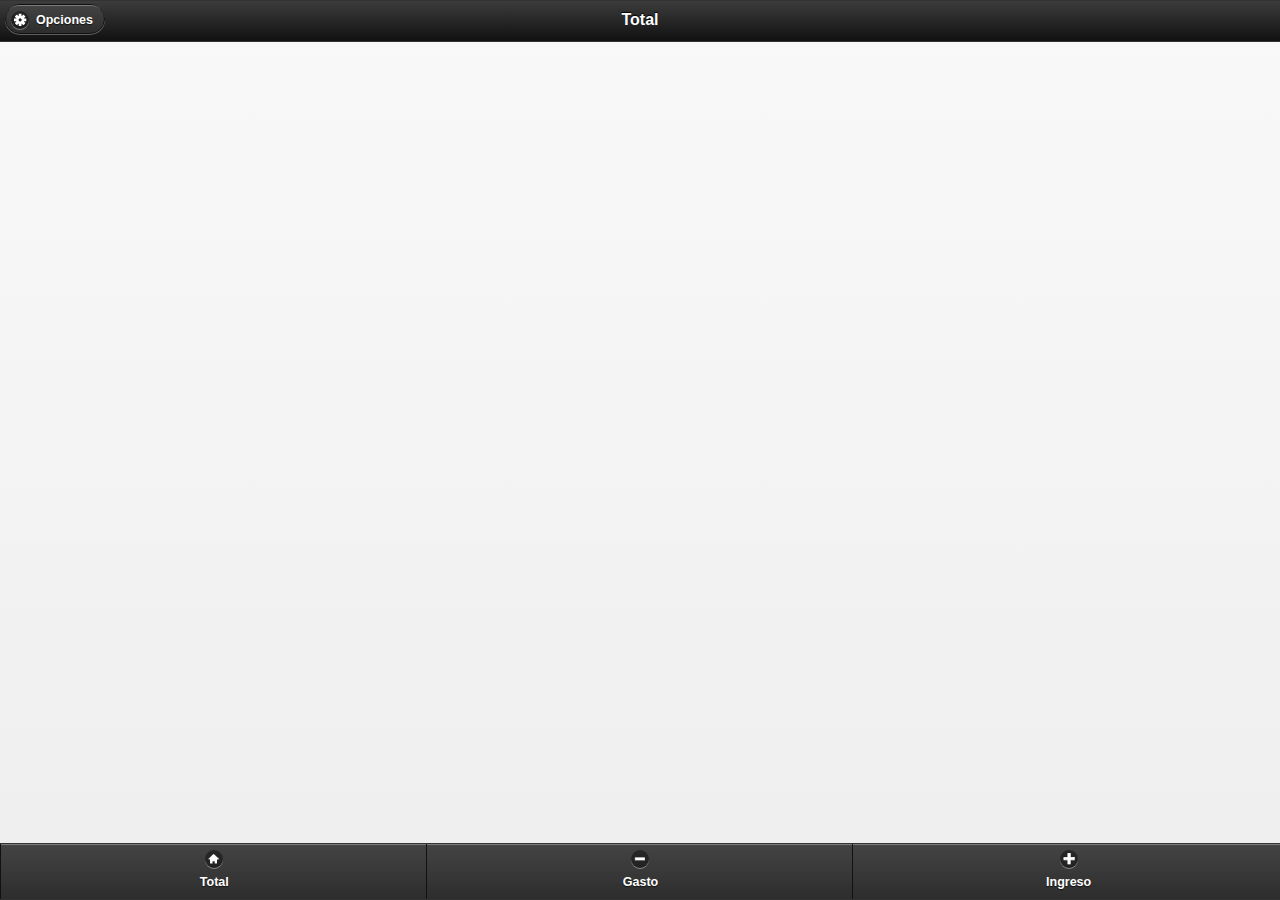
<file: assets/www/index.html>
<!DOCTYPE HTML>
<html>
	<head>
		<title>Spender</title>
		<meta charset="utf-8" />
		<meta name="viewport" content="width=device-width, initial-scale=1">
		<script type="text/javascript" charset="utf-8" src="cordova-2.0.0.js"></script>
		<link rel="stylesheet" href="themes/jquery.mobile-1.1.1.css" />
    <script type="text/javascript" src="currency.js"></script>
  	<script src="jquery.min.js"></script> 
  	<script src="jquery.mobile-1.1.1.js"></script>
  	<script type="text/javascript">
  			var html5rocks = {};
  			html5rocks.webdb = {};

  			html5rocks.webdb.db = null;

  			html5rocks.webdb.open = function() {
  				var dbSize = 5 * 1024 * 1024; // Son 5MB, obvio.
  				html5rocks.webdb.db = openDatabase("cash", "1.0", "Cash Manager", dbSize);
  			}

  			html5rocks.webdb.onError = function(tx, e) {
  				alert("Ocurrio un error: " + e.message);
  			}

  			html5rocks.webdb.onSuccess = function(tx, r) {
  				html5rocks.webdb.getAllItems();
  			}

  			html5rocks.webdb.createTable = function() {
  				var db = html5rocks.webdb.db;
  				db.transaction(function(tx) {
  					tx.executeSql("CREATE TABLE IF NOT EXISTS cash (id INTEGER PRIMARY KEY ASC, usuario VARCHAR(50), total LONG)", []);
  					tx.executeSql("CREATE TABLE IF NOT EXISTS tipos (id INTEGER PRIMARY KEY ASC, descripcion VARCHAR(50))", []);
  					tx.executeSql("CREATE TABLE IF NOT EXISTS salidas (id INTEGER PRIMARY KEY ASC, tipo INTEGER, monto LONG, fecha TEXT)", []);
  					tx.executeSql("CREATE TABLE IF NOT EXISTS entradas (id INTEGER PRIMARY KEY ASC, tipo INTEGER, monto LONG, fecha TEXT)", []);
            tx.executeSql("INSERT INTO cash (id, usuario, total) VALUES (1, 'Unknow', 0)", []);
            tx.executeSql("INSERT INTO tipos (id, descripcion) VALUES (1, 'Comida')", []);
            tx.executeSql("INSERT INTO tipos (id, descripcion) VALUES (2, 'Transporte')", []);
            tx.executeSql("INSERT INTO tipos (id, descripcion) VALUES (3, 'Bebida')", []);
            tx.executeSql("INSERT INTO tipos (id, descripcion) VALUES (4, 'Materiales')", []);
            tx.executeSql("INSERT INTO tipos (id, descripcion) VALUES (5, 'Ocio')", []);
  					tx.executeSql("INSERT INTO tipos (id, descripcion) VALUES (6, 'Servicio')", []);
  				});
  			}

        html5rocks.webdb.getAllItems = function() {
          var db = html5rocks.webdb.db;
          db.transaction(function(tx) {
            tx.executeSql("SELECT * FROM cash LIMIT 1", [], loadItems, html5rocks.webdb.onError);
          });
        }

        function loadItems(tx, rs) {
          var Items = document.getElementById("items");
          Items.innerHTML = '<h4>Nombre: </h4><h3>' + rs.rows.item(0).usuario + '</h3><h4>Dinero Total: </h4><h1>$ ' + currency(rs.rows.item(0).total, 2, '.') + '</h1>';

        }

        function init() {
          html5rocks.webdb.open();
          html5rocks.webdb.createTable();
          html5rocks.webdb.getAllItems();
        }

  		</script>
	</head>
	<body onLoad="init();">
		<div data-role="page">
			<div data-role="header" data-id="head1" data-position="fixed">
				<h1>Total</h1>
				<a href="options.html" data-role="button" data-icon="gear" data-transition="slidedown" data-ajax="false">Opciones</a>
			</div>
			<div data-role="content">	
        <div id="items" style="text-align:center;"></div>
			</div><!-- /content -->
			<div data-role="footer" data-id="head2" data-position="fixed">
				<div data-role="navbar">
					<ul>
						<li><a href="index.html" data-icon="home" data-ajax="false">Total</a></li>
						<li><a href="spend.html" data-icon="minus" data-ajax="false">Gasto</a></li>
						<li><a href="in.html" data-icon="plus" data-ajax="false">Ingreso</a></li>
					</ul>
				</div>
			</div>
		</div>
	</body>
</html>
</file>
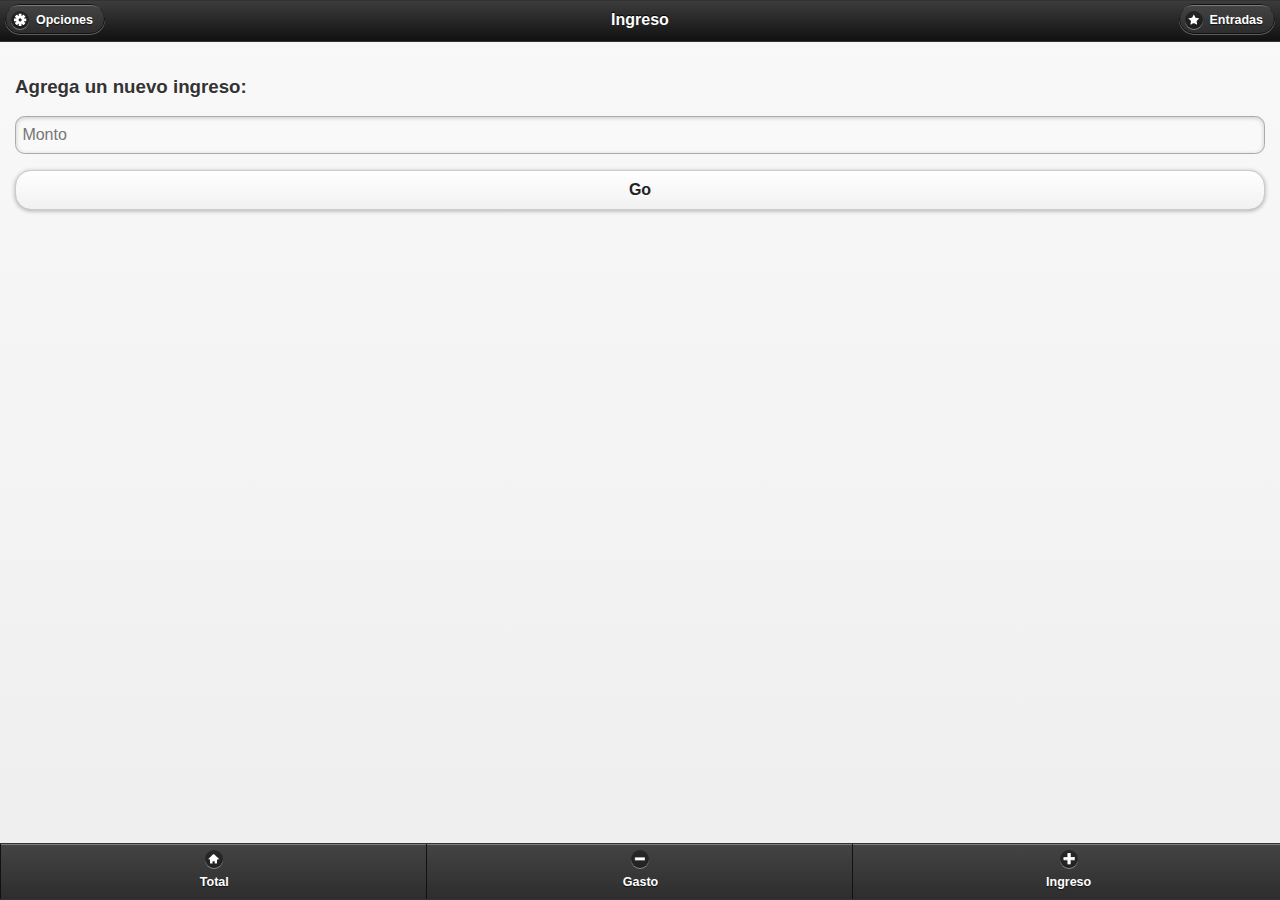
<file: assets/www/in.html>
<!DOCTYPE HTML>
<html>
	<head>
		<title>Spender</title>
		<meta charset="utf-8" />
		<meta name="viewport" content="width=device-width, initial-scale=1">
    <script type="text/javascript" charset="utf-8" src="cordova-2.0.0.js"></script>
		<link rel="stylesheet" href="themes/jquery.mobile-1.1.1.css" />
  		<script src="jquery.min.js"></script> 
  		<script src="jquery.mobile-1.1.1.js"></script>
  		<script type="text/javascript">
  			var html5rocks = {};
  			html5rocks.webdb = {};

  			html5rocks.webdb.db = null;

  			html5rocks.webdb.open = function() {
  				var dbSize = 5 * 1024 * 1024; // Son 5MB, obvio.
  				html5rocks.webdb.db = openDatabase("cash", "1.0", "Cash Manager", dbSize);
  			}

  			html5rocks.webdb.onError = function(tx, e) {
  				alert("Ocurrio un error: " + e.message);
  			}

  			html5rocks.webdb.onSuccess = function(tx, r) {
          var db = html5rocks.webdb.db;
          db.transaction(function(tx) {
            tx.executeSql("UPDATE cash SET total=total+" + $('#monto').val() + " WHERE id=1", [], resetForm, html5rocks.webdb.onError);
          });
  			}

  			html5rocks.webdb.addSalidas = function(monto) {
  				var db = html5rocks.webdb.db;
  				db.transaction(function(tx){
  					var fecha = new Date();
  					var textFecha = fecha.getDate() + "/" + getMonthText(fecha.getMonth()) + "/" + fecha.getFullYear();
  					tx.executeSql("INSERT INTO entradas (monto, fecha) VALUES (?, ?)", 
              [monto, textFecha], 
              html5rocks.webdb.onSuccess(), 
              html5rocks.webdb.onError);
  				});
  			}

        function resetForm() {
          $('#plus_form').each (function(){
            this.reset();
          });
        }

  			function init() {
          html5rocks.webdb.open();
          html5rocks.webdb.getTiposItems();
        }

        $(document).ready(function() {
        	$('#plus_form').submit(function() {
        		if ($('#monto').val() != "") {
              if (!isNaN($('#monto').val())) {
                html5rocks.webdb.addSalidas($('#monto').val());
              }else{
                alert("No escribio un numero.");
              }
        		}else{
        			alert("No escribio el monto.");
        		}
						return false;
					}); 
        });

        function getMonthText(n){
  				var textomes = new Array(12);
  				textomes[0] = "ENE";
  				textomes[1] = "FEB";
  				textomes[2] = "MAR";
  				textomes[3] = "ABR";
  				textomes[4] = "MAY";
  				textomes[5] = "JUN";
  				textomes[6] = "JUL";
  				textomes[7] = "AGO";
  				textomes[8] = "SEP";
  				textomes[9] = "OCT";
  				textomes[10] = "NOV";
  				textomes[11] = "DIC";
  				return textomes[n];
  			}

  		</script>
	</head>
	<body onLoad="init();">
		<div data-role="page">
			<div data-role="header" data-id="head1" data-position="fixed">
				<h1>Ingreso</h1>
        <a href="options.html" data-role="button" data-icon="gear" data-ajax="false">Opciones</a>
				<a href="listEntrada.html" data-role="button" data-icon="star" data-ajax="false">Entradas</a>
			</div>
			<div data-role="content">
				<h3>Agrega un nuevo ingreso:</h3>
				<form method="get" id="plus_form">
					<div data-role="fieldcontain" class="ui-hide-label">
						<label for="monto">Monto:</label>
						<input type="text" name="monto" id="monto" value="" placeholder="Monto"/>
					</div>
					<input type="submit" id="btnPlus" value="Go" />
				</form>
			</div><!-- /content -->
			<div data-role="footer" data-id="head2" data-position="fixed">
				<div data-role="navbar">
					<ul>
						<li><a href="index.html" data-icon="home" data-ajax="false">Total</a></li>
						<li><a href="spend.html" data-icon="minus" data-ajax="false">Gasto</a></li>
						<li><a href="in.html" data-icon="plus" data-ajax="false">Ingreso</a></li>
					</ul>
				</div>
			</div>
		</div>
	</body>
</html>
</file>
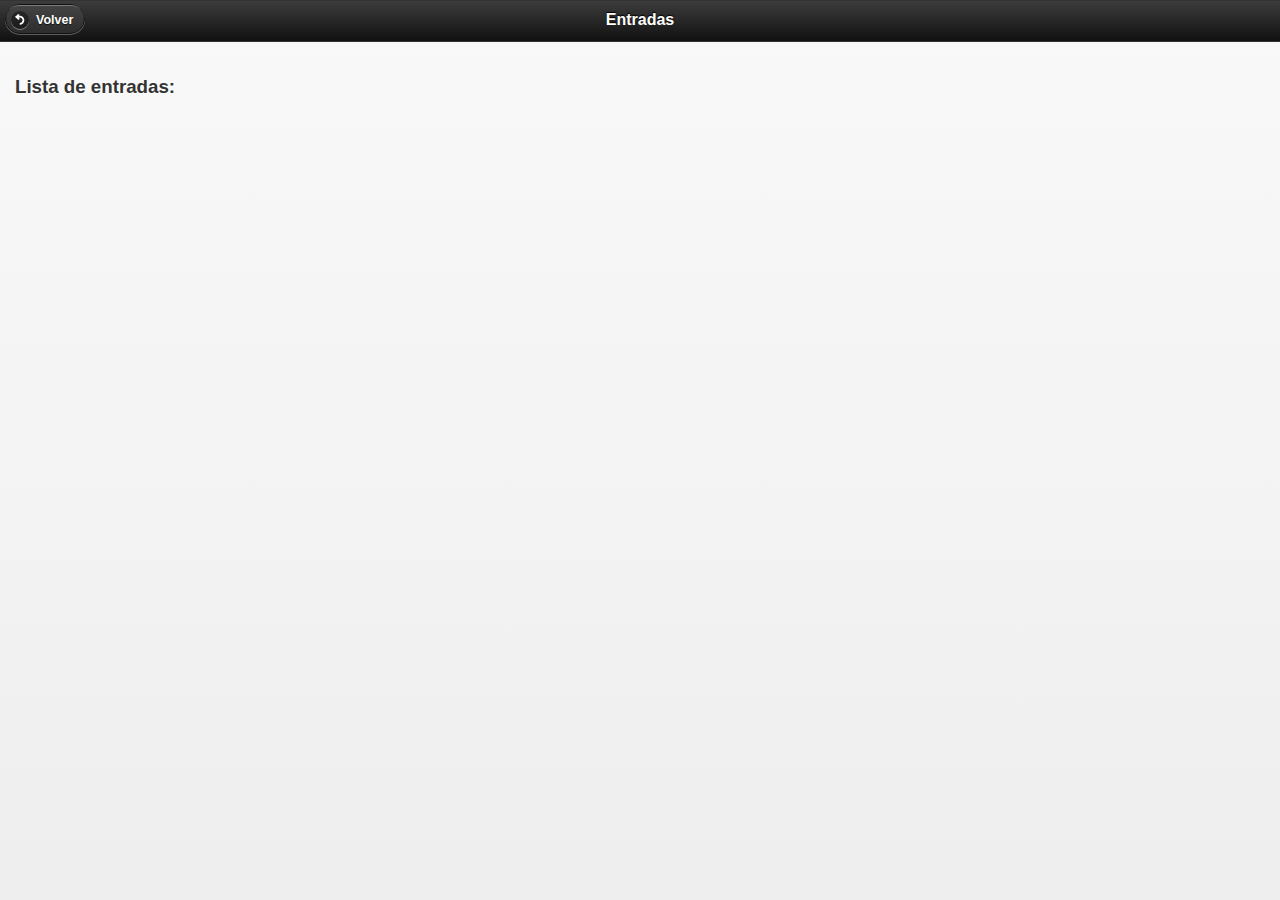
<file: assets/www/listEntrada.html>
<!DOCTYPE HTML>
<html>
	<head>
		<title>Spender</title>
		<meta charset="utf-8" />
		<meta name="viewport" content="width=device-width, initial-scale=1">
		<script type="text/javascript" charset="utf-8" src="cordova-2.0.0.js"></script>
		<link rel="stylesheet" href="themes/jquery.mobile-1.1.1.css" />
  		<script src="jquery.min.js"></script> 
      <script type="text/javascript" src="currency.js"></script>
  		<script src="jquery.mobile-1.1.1.js"></script>
  		<script type="text/javascript">
  			var html5rocks = {};
  			html5rocks.webdb = {};

  			html5rocks.webdb.db = null;

  			html5rocks.webdb.open = function() {
  				var dbSize = 5 * 1024 * 1024; // Son 5MB, obvio.
  				html5rocks.webdb.db = openDatabase("cash", "1.0", "Cash Manager", dbSize);
  			}

  			html5rocks.webdb.onError = function(tx, e) {
  				alert("Ocurrio un error: " + e.message);
  			}

  			html5rocks.webdb.getLoadItems = function() {
          var db = html5rocks.webdb.db;
          db.transaction(function(tx) {
            tx.executeSql("SELECT id, monto, fecha FROM entradas ORDER BY id DESC", [], loadItems, html5rocks.webdb.onError);
          });
        }

        function loadItems(tx, rs) {
          var contenido = "";
        	for (var i = 0; i < rs.rows.length; i++) {
            contenido = contenido + '<div class="ui-grid-a"><div class="ui-block-a">$ ' + currency(rs.rows.item(i).monto, 2, '.') + '</div><div class="ui-block-b">' + rs.rows.item(i).fecha + '</div></div><hr />';
        	}
          $('#entradasItems').html(contenido);

        }

  			function init() {
          html5rocks.webdb.open();
          html5rocks.webdb.getLoadItems();
        }

  		</script>
	</head>
	<body onLoad="init();">
		<div data-role="page">
			<div data-role="header" data-id="head1" data-position="fixed">
				<h1>Entradas</h1>
        <a href="in.html" data-role="button" data-icon="back" data-ajax="false">Volver</a>
			</div>
			<div data-role="content">
				<h3>Lista de entradas:</h3>
				<div id="entradasItems"></div>
			</div><!-- /content -->
		</div>
	</body>
</html>
</file>
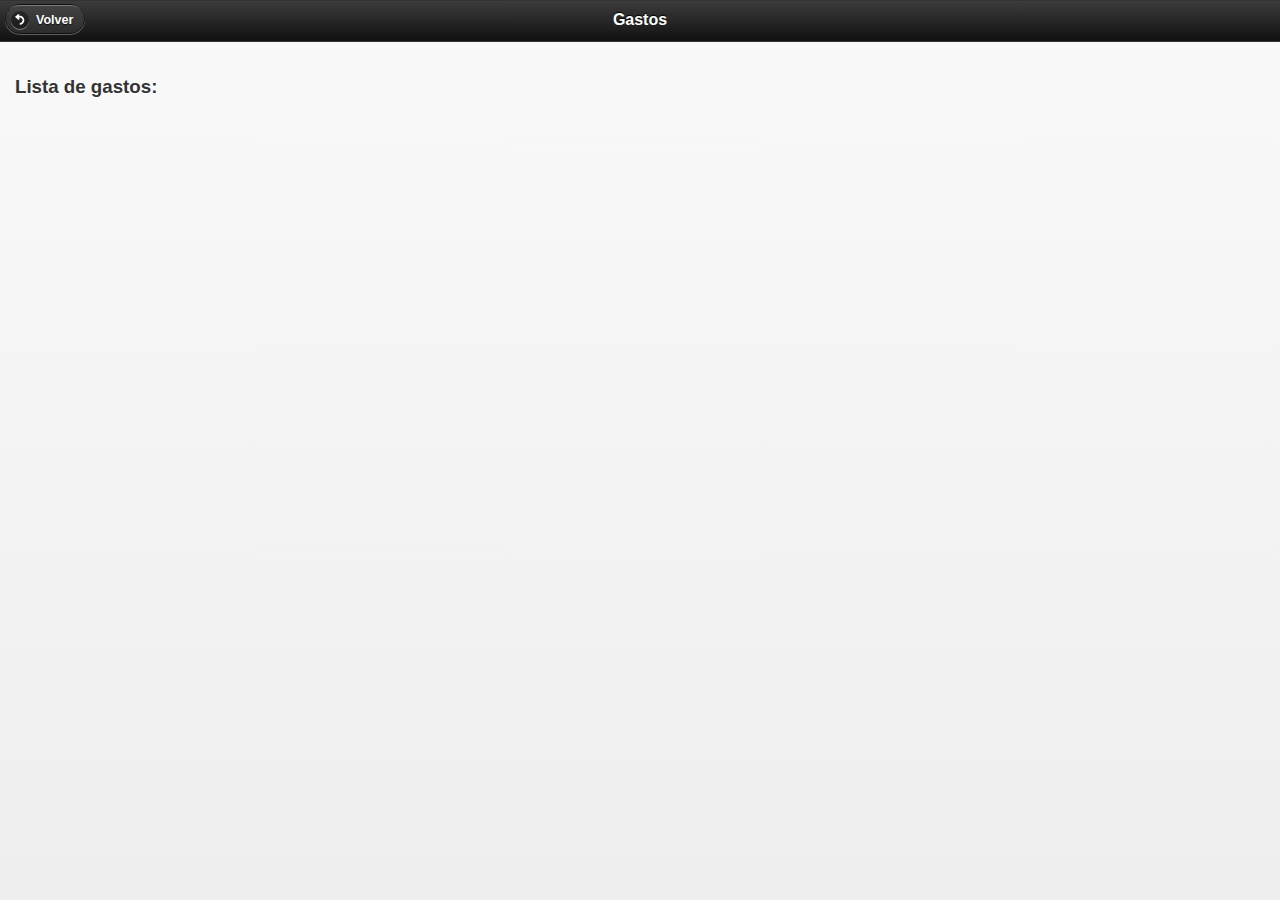
<file: assets/www/listSalida.html>
<!DOCTYPE HTML>
<html>
	<head>
		<title>Spender</title>
		<meta charset="utf-8" />
		<meta name="viewport" content="width=device-width, initial-scale=1">
		<script type="text/javascript" charset="utf-8" src="cordova-2.0.0.js"></script>
		<link rel="stylesheet" href="themes/jquery.mobile-1.1.1.css" />
  		<script src="jquery.min.js"></script> 
      <script type="text/javascript" src="currency.js"></script>
  		<script src="jquery.mobile-1.1.1.js"></script>
  		<script type="text/javascript">
  			var html5rocks = {};
  			html5rocks.webdb = {};

  			html5rocks.webdb.db = null;

  			html5rocks.webdb.open = function() {
  				var dbSize = 5 * 1024 * 1024; // Son 5MB, obvio.
  				html5rocks.webdb.db = openDatabase("cash", "1.0", "Cash Manager", dbSize);
  			}

  			html5rocks.webdb.onError = function(tx, e) {
  				alert("Ocurrio un error: " + e.message);
  			}

  			html5rocks.webdb.getLoadItems = function() {
          var db = html5rocks.webdb.db;
          db.transaction(function(tx) {
            tx.executeSql("SELECT salidas.id, salidas.monto, salidas.fecha, tipos.descripcion as tipo FROM salidas LEFT JOIN tipos ON salidas.tipo=tipos.id ORDER BY salidas.id DESC", [], loadItems, html5rocks.webdb.onError);
          });
        }

        function loadItems(tx, rs) {
          var contenido = "";
        	for (var i = 0; i < rs.rows.length; i++) {
            contenido = contenido + '<div class="ui-grid-b"><div class="ui-block-a">$ ' + currency(rs.rows.item(i).monto, 2, '.') + '</div><div class="ui-block-b">' + rs.rows.item(i).tipo + '</div><div class="ui-block-c">' + rs.rows.item(i).fecha + '</div></div><hr />';
        	}
          $('#salidasItems').html(contenido);

        }

  			function init() {
          html5rocks.webdb.open();
          html5rocks.webdb.getLoadItems();
        }

  		</script>
	</head>
	<body onLoad="init();">
		<div data-role="page">
			<div data-role="header" data-id="head1" data-position="fixed">
				<h1>Gastos</h1>
        <a href="spend.html" data-role="button" data-icon="back" data-ajax="false">Volver</a>
			</div>
			<div data-role="content">
				<h3>Lista de gastos:</h3>
				<div id="salidasItems"></div>
			</div><!-- /content -->
		</div>
	</body>
</html>
</file>
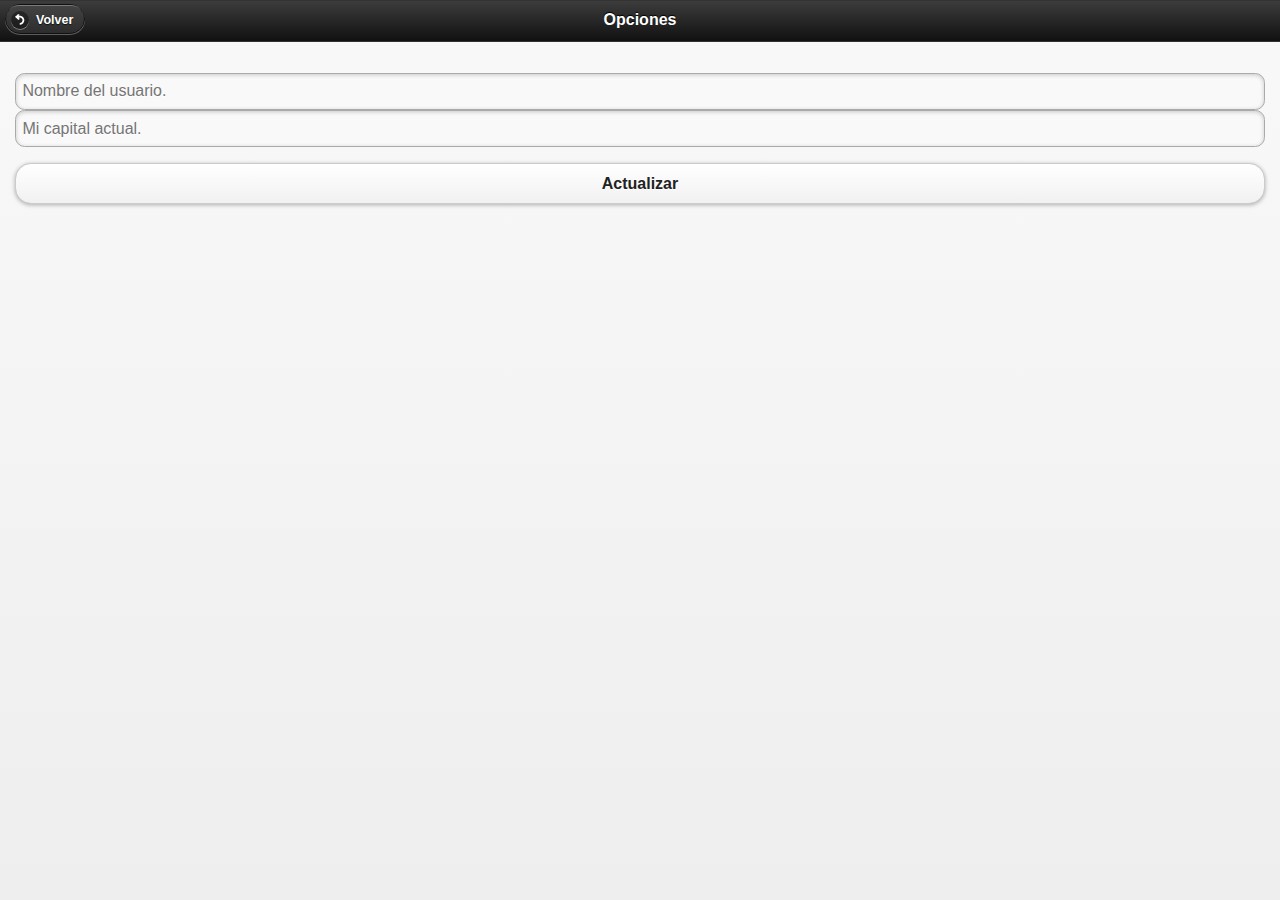
<file: assets/www/options.html>
<!DOCTYPE HTML>
<html>
	<head>
		<title>Spender</title>
		<meta charset="utf-8" />
		<meta name="viewport" content="width=device-width, initial-scale=1">
		<script type="text/javascript" charset="utf-8" src="cordova-2.0.0.js"></script>
		<link rel="stylesheet" href="themes/jquery.mobile-1.1.1.css" />
  		<script src="jquery.min.js"></script>
  		<script type="text/javascript" src="currency.js"></script>
  		<script src="jquery.mobile-1.1.1.js"></script>
  		<script type="text/javascript">
  			var html5rocks = {};
  			html5rocks.webdb = {};

  			html5rocks.webdb.db = null;

  			html5rocks.webdb.open = function() {
  				var dbSize = 5 * 1024 * 1024; // Son 5MB, obvio.
  				html5rocks.webdb.db = openDatabase("cash", "1.0", "Cash Manager", dbSize);
  			}

  			html5rocks.webdb.onError = function(tx, e) {
  				alert("Ocurrio un error: " + e.message);
  			}

  			html5rocks.webdb.onSuccess = function(tx, r) {
  				html5rocks.webdb.getAllItems();
  			}

	        html5rocks.webdb.getAllItems = function() {
	          var db = html5rocks.webdb.db;
	          db.transaction(function(tx) {
	            tx.executeSql("SELECT * FROM cash LIMIT 1", [], loadItems, html5rocks.webdb.onError);
	          });
	        }

	        html5rocks.webdb.updateConfig = function(nombre, saldo) {
  				var db = html5rocks.webdb.db;
  				db.transaction(function(tx){
  					tx.executeSql("UPDATE cash SET usuario=?, total=? WHERE id=1", 
		              [nombre, saldo], 
		              html5rocks.webdb.onSuccess(), 
		              html5rocks.webdb.onError);
  				});
  			}

	        function loadItems(tx, rs) {
	          	$('#nombre').val(rs.rows.item(0).usuario); 
	          	$('#dinero').val(currency(rs.rows.item(0).total, 2, '.'));

	        }

	         $(document).ready(function() {
	        	$('#formUpdate').submit(function() {
	        		if ($('#nombre').val() != "") {
	        			if ($('#dinero').val() != "") {
	        				if (!isNaN($('#dinero').val())) {
	        					html5rocks.webdb.updateConfig($('#nombre').val(), $('#dinero').val());
	        				}else{
								alert("No escribio un numero.");
	        				}
	        			}else{
	        				alert("No escribio el saldo.");
	        			}
	        		}else{
	        			alert("No escribio el nombre.");
	        		}
					return false;
				}); 
	        });

	        function init() {
	          html5rocks.webdb.open();
	          html5rocks.webdb.getAllItems();
	        }
  		</script>
	</head>
	<body onLoad="init();">
		<div data-role="page">
			<div data-role="header" data-id="head1" data-position="fixed">
				<h1>Opciones</h1>
				<a href="index.html" data-role="button" data-icon="back" data-ajax="false">Volver</a>
			</div>
			<div data-role="content">	
				<form id="formUpdate">
					<div data-role="fieldcontain" class="ui-hide-label">
						<label for="nombre">Nombre del usuario.</label>
						<input type="text" name="nombre" id="nombre" value="" placeholder="Nombre del usuario."/>
						<label for="dinero">Mi capital actual.</label>
						<input type="text" name="dinero" id="dinero" value="" placeholder="Mi capital actual."/>
					</div>
					<input type="submit" id="btnMinus" value="Actualizar" />
				</form>	
			</div><!-- /content -->
		</div>
	</body>
</html>
</file>
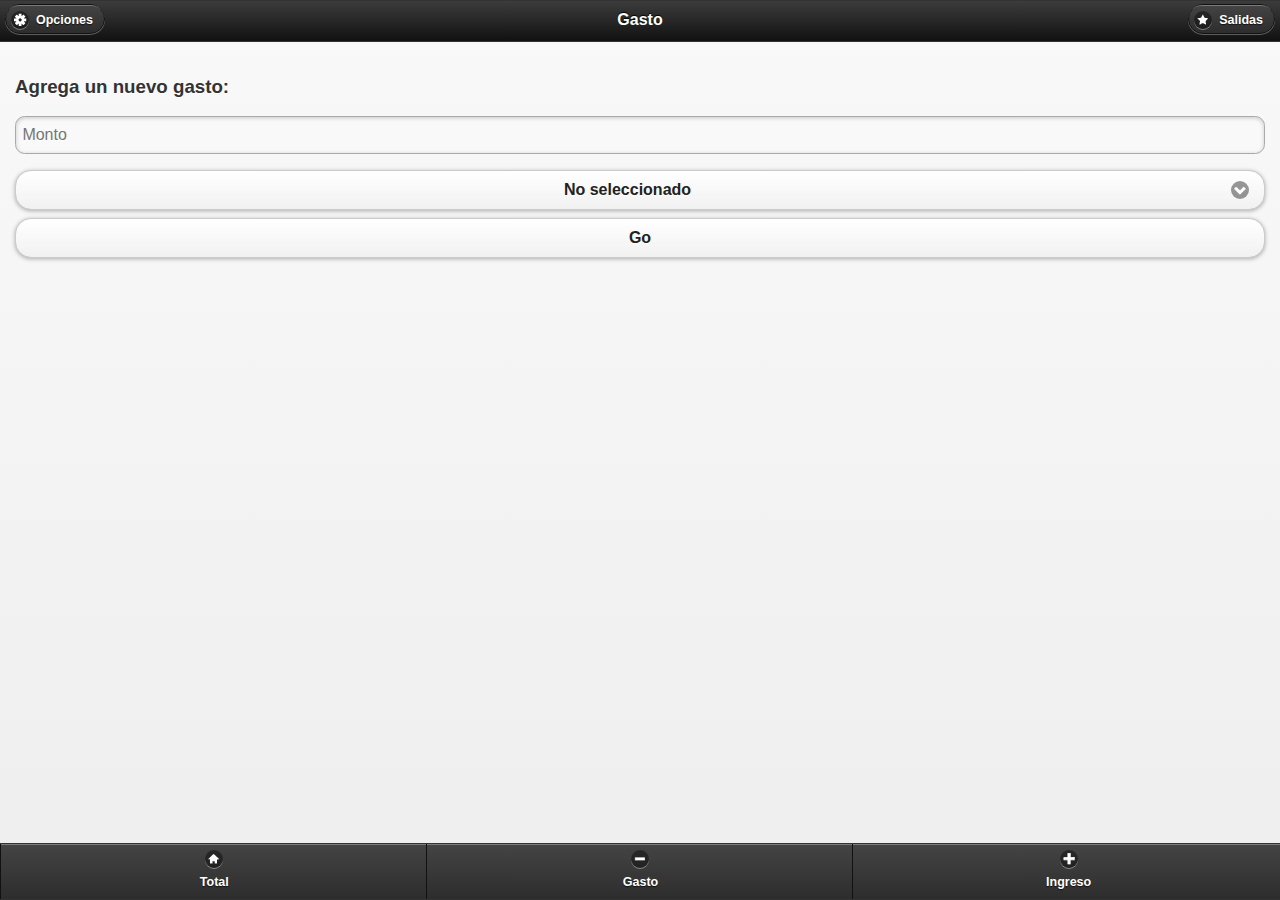
<file: assets/www/spend.html>
<!DOCTYPE HTML>
<html>
	<head>
		<title>Spender</title>
		<meta charset="utf-8" />
		<meta name="viewport" content="width=device-width, initial-scale=1">
    <script type="text/javascript" charset="utf-8" src="cordova-2.0.0.js"></script>
		<link rel="stylesheet" href="themes/jquery.mobile-1.1.1.css" />
  		<script src="jquery.min.js"></script> 
  		<script src="jquery.mobile-1.1.1.js"></script>
  		<script type="text/javascript">
  			var html5rocks = {};
  			html5rocks.webdb = {};

  			html5rocks.webdb.db = null;

  			html5rocks.webdb.open = function() {
  				var dbSize = 5 * 1024 * 1024; // Son 5MB, obvio.
  				html5rocks.webdb.db = openDatabase("cash", "1.0", "Cash Manager", dbSize);
  			}

  			html5rocks.webdb.onError = function(tx, e) {
  				alert("Ocurrio un error: " + e.message);
  			}

  			html5rocks.webdb.onSuccess = function(tx, r) {
          var db = html5rocks.webdb.db;
          db.transaction(function(tx) {
            tx.executeSql("UPDATE cash SET total=total-" + $('#monto').val() + " WHERE id=1", [], resetForm, html5rocks.webdb.onError);
          });
  			}

  			html5rocks.webdb.addSalidas = function(monto, idType) {
  				var db = html5rocks.webdb.db;
  				db.transaction(function(tx){
  					var fecha = new Date();
  					var textFecha = fecha.getDate() + "/" + getMonthText(fecha.getMonth()) + "/" + fecha.getFullYear();
  					tx.executeSql("INSERT INTO salidas (tipo, monto, fecha) VALUES (?, ?, ?)", 
              [idType, monto, textFecha], 
              html5rocks.webdb.onSuccess(), 
              html5rocks.webdb.onError);
  				});
  			}

  			html5rocks.webdb.getTiposItems = function() {
          var db = html5rocks.webdb.db;
          db.transaction(function(tx) {
            tx.executeSql("SELECT * FROM tipos", [], loadItems, html5rocks.webdb.onError);
          });
        }

        function loadItems(tx, rs) {
        	for (var i = 0; i < rs.rows.length; i++) {
        		$('#selTypes').append('<option value="' + rs.rows.item(i).id +'">' + rs.rows.item(i).descripcion + '</option>');
        	}

        }

        function resetForm() {
          $('#less_form').each (function(){
            this.reset();
          });
          $('#selTypes').val(0);
        }

  			function init() {
          html5rocks.webdb.open();
          html5rocks.webdb.getTiposItems();
        }

        $(document).ready(function() {
        	$('#less_form').submit(function() {
        		if ($('#monto').val() != "") {
        			if ($('#selTypes').val() != 0) {
                if (!isNaN($('#monto').val())) {
                  html5rocks.webdb.addSalidas($('#monto').val(), $('#selTypes').val());
                }else{
                  alert("No escribio un numero.");
                }
        			}else{
        				alert("No selecciono ningun tipo.");
        			}
        		}else{
        			alert("No escribio el monto.");
        		}
						return false;
					}); 
        });

        function getMonthText(n){
  				var textomes = new Array(12);
  				textomes[0] = "ENE";
  				textomes[1] = "FEB";
  				textomes[2] = "MAR";
  				textomes[3] = "ABR";
  				textomes[4] = "MAY";
  				textomes[5] = "JUN";
  				textomes[6] = "JUL";
  				textomes[7] = "AGO";
  				textomes[8] = "SEP";
  				textomes[9] = "OCT";
  				textomes[10] = "NOV";
  				textomes[11] = "DIC";
  				return textomes[n];
  			}

  		</script>
	</head>
	<body onLoad="init();">
		<div data-role="page">
			<div data-role="header" data-id="head1" data-position="fixed">
				<h1>Gasto</h1>
        <a href="options.html" data-role="button" data-icon="gear" data-ajax="false">Opciones</a>
				<a href="listSalida.html" data-role="button" data-icon="star" data-ajax="false">Salidas</a>
			</div>
			<div data-role="content">
				<h3>Agrega un nuevo gasto:</h3>
				<form method="get" id="less_form">
					<div data-role="fieldcontain" class="ui-hide-label">
						<label for="monto">Monto:</label>
						<input type="text" name="monto" id="monto" value="" placeholder="Monto"/>
					</div>
					<select id="selTypes">
						<option value="0" selected="true">No seleccionado</option>
					</select>
					<input type="submit" id="btnMinus" value="Go" />
				</form>
			</div><!-- /content -->
			<div data-role="footer" data-id="head2" data-position="fixed">
				<div data-role="navbar">
					<ul>
						<li><a href="index.html" data-icon="home" data-ajax="false">Total</a></li>
						<li><a href="spend.html" data-icon="minus" data-ajax="false">Gasto</a></li>
						<li><a href="in.html" data-icon="plus" data-ajax="false">Ingreso</a></li>
					</ul>
				</div>
			</div>
		</div>
	</body>
</html>
</file>
